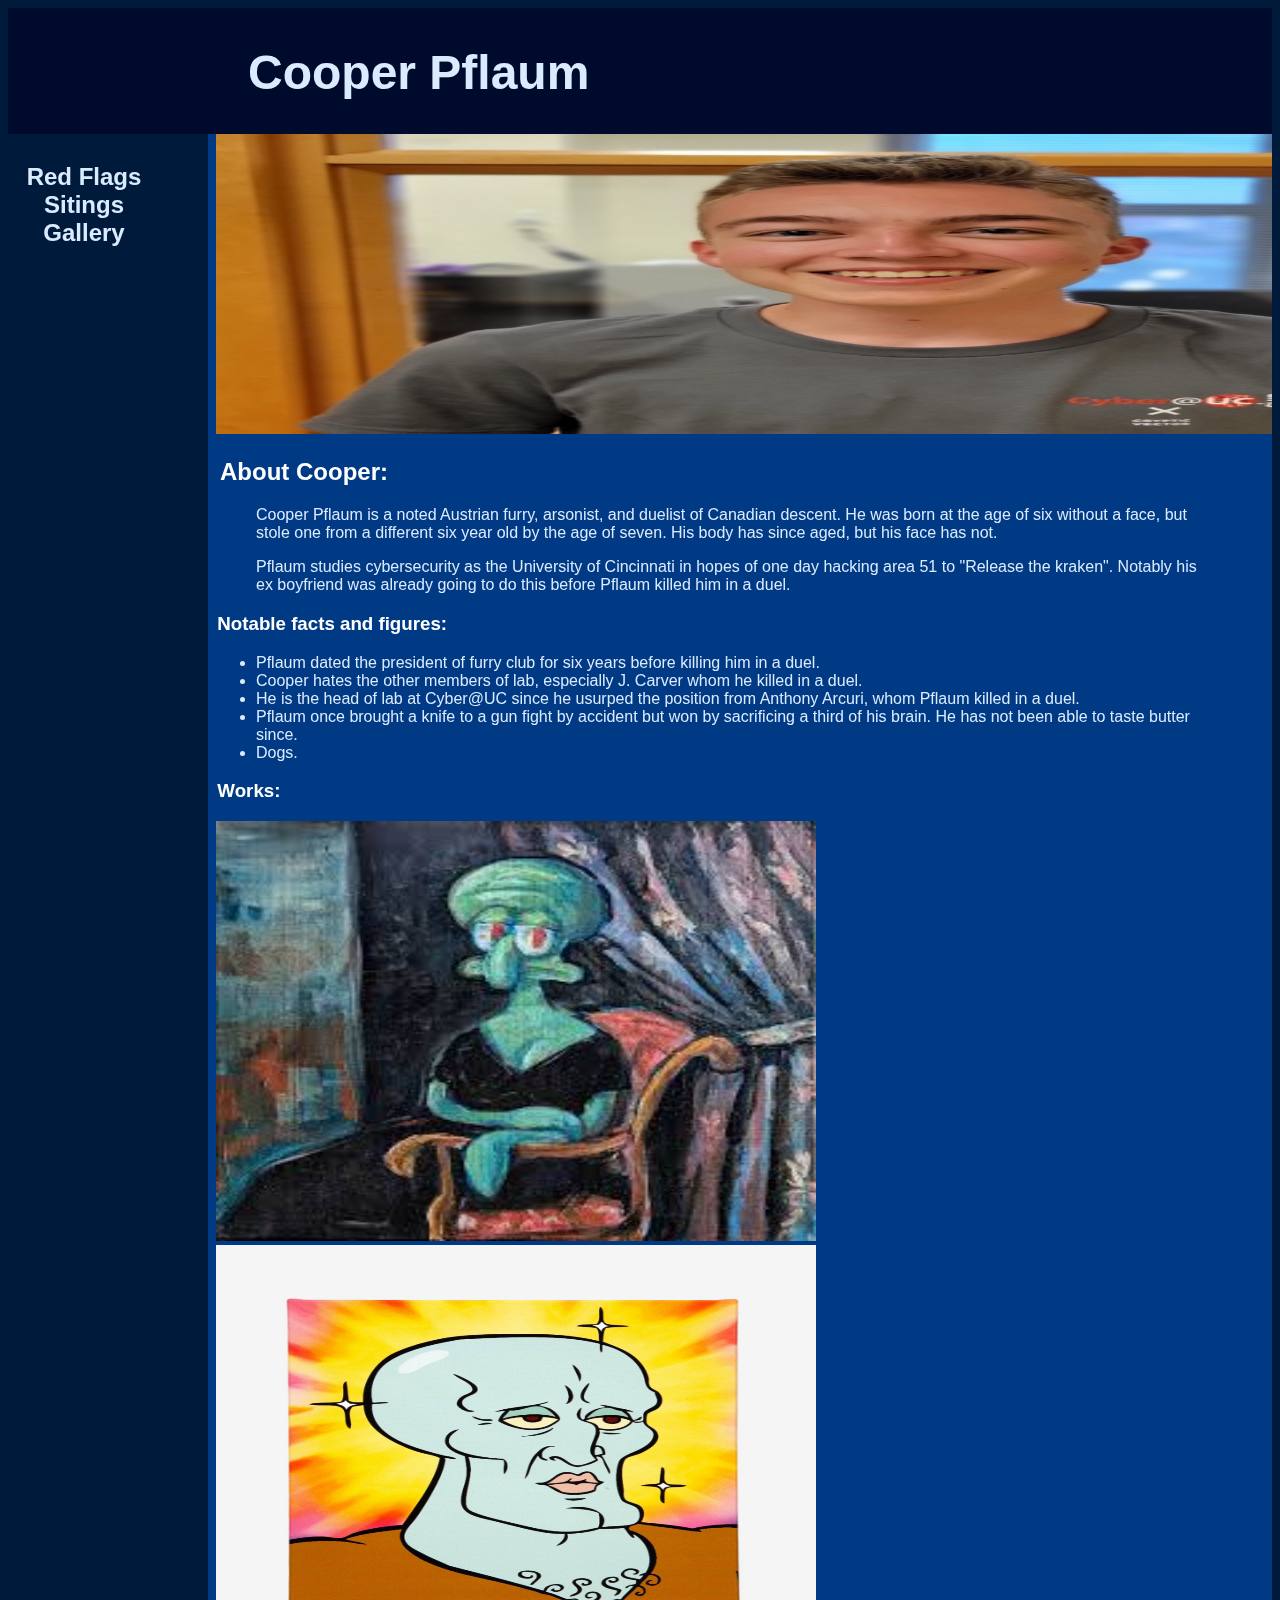
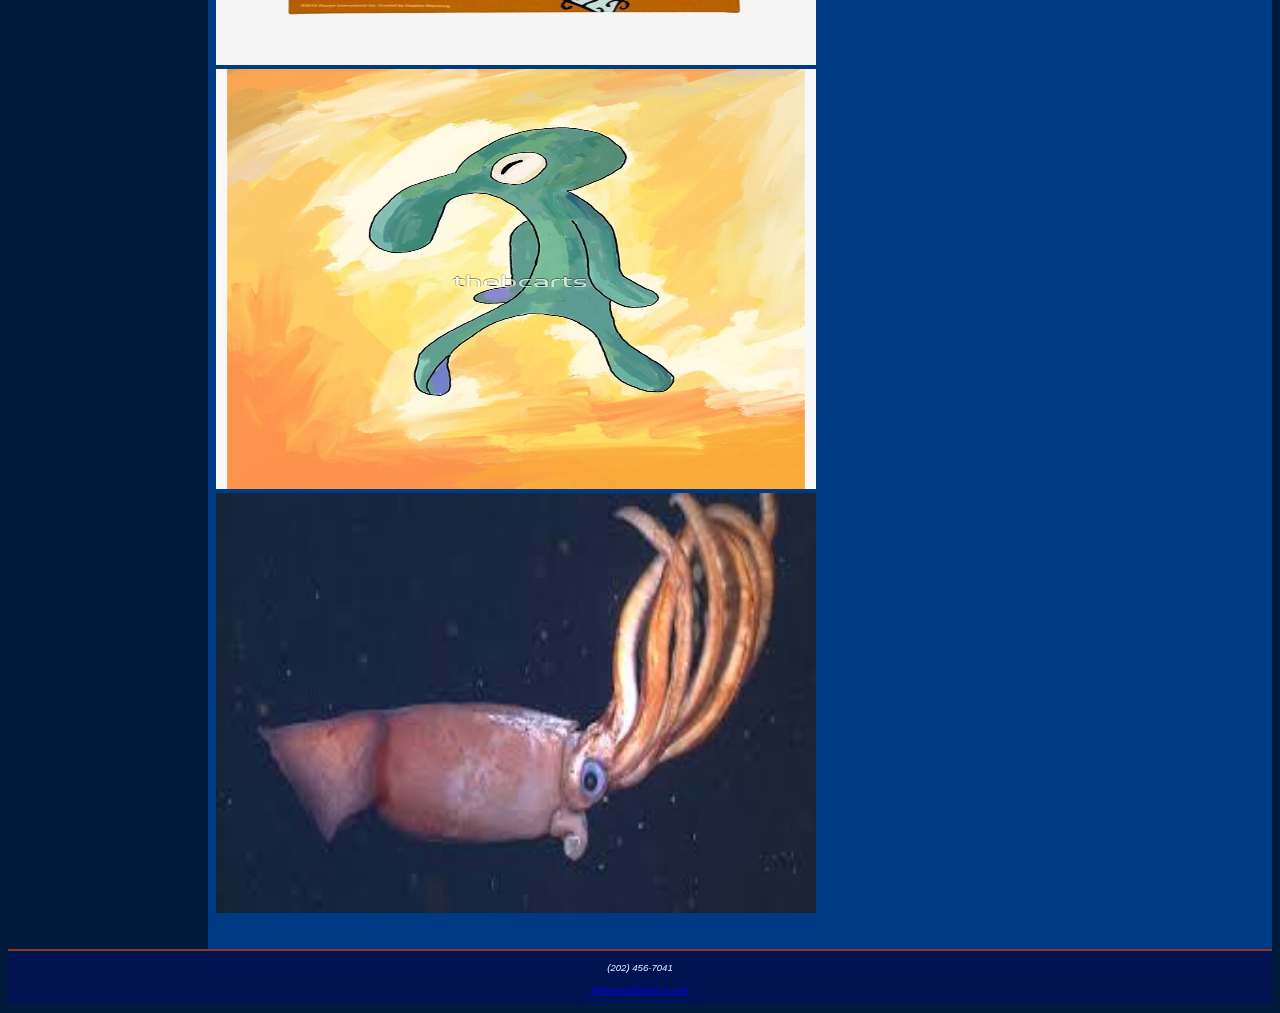
<file: index.html>
<!DOCTYPE html>
<html lang="en">
<head>
<meta charset="utf-8">
<title>Cooper Pflaum</title>
<link href="locksport.css" rel="stylesheet">
</head>
<body>
<header>
<h1>Cooper Pflaum</h1>
</header>
<nav>
	<ul>
		<li><a href="index.html">Red Flags</a></li>
		<li><a href="sitings.html">Sitings</a> </li>
		<li><a href="sallery.html">Gallery</a> </li>
	</ul>
 </nav>
 
 <main>
<img src="Banner.jpg" alt="World's fuzziest fur." width="1400" height="300">
 <h2>About Cooper:</h2>
 <p>Cooper Pflaum is a noted Austrian furry, arsonist, and duelist of Canadian descent. He was born at the age of six without a face, but stole one from a different six year old by the age of seven. His body has since aged, but his face has not.</p>
 <p>Pflaum studies cybersecurity as the University of Cincinnati in hopes of one day hacking area 51 to "Release the kraken". Notably his ex boyfriend was already going to do this before Pflaum killed him in a duel.</p>
 <h3>Notable facts and figures:</h3>
 <ul>
	<li>Pflaum dated the president of furry club for six years before killing him in a duel.</li>
	<li>Cooper hates the other members of lab, especially J. Carver whom he killed in a duel.</li>
	<li>He is the head of lab at Cyber@UC since he usurped the position from Anthony Arcuri, whom Pflaum killed in a duel.</li>
	<li>Pflaum once brought a knife to a gun fight by accident but won by sacrificing a third of his brain. He has not been able to taste butter since.</li>
	<li>Dogs.</li>
 </ul>
<h3>Works:</h3>
        <img src="squid1.jpg" width="600" height="420">
		<img src="squid2.jpg" width="600" height="420">
		<img src="squid3.jpg" width="600" height="420">
		<img src="squid4.jpg" width="600" height="420">
 </main>
 <footer> 
 <br>(202) 456-7041<br><br>
 <a href="pflaumca@mail.uc.edu">pflaumca@mail.uc.edu</a>
 </footer>
</body>
</html>
</file>
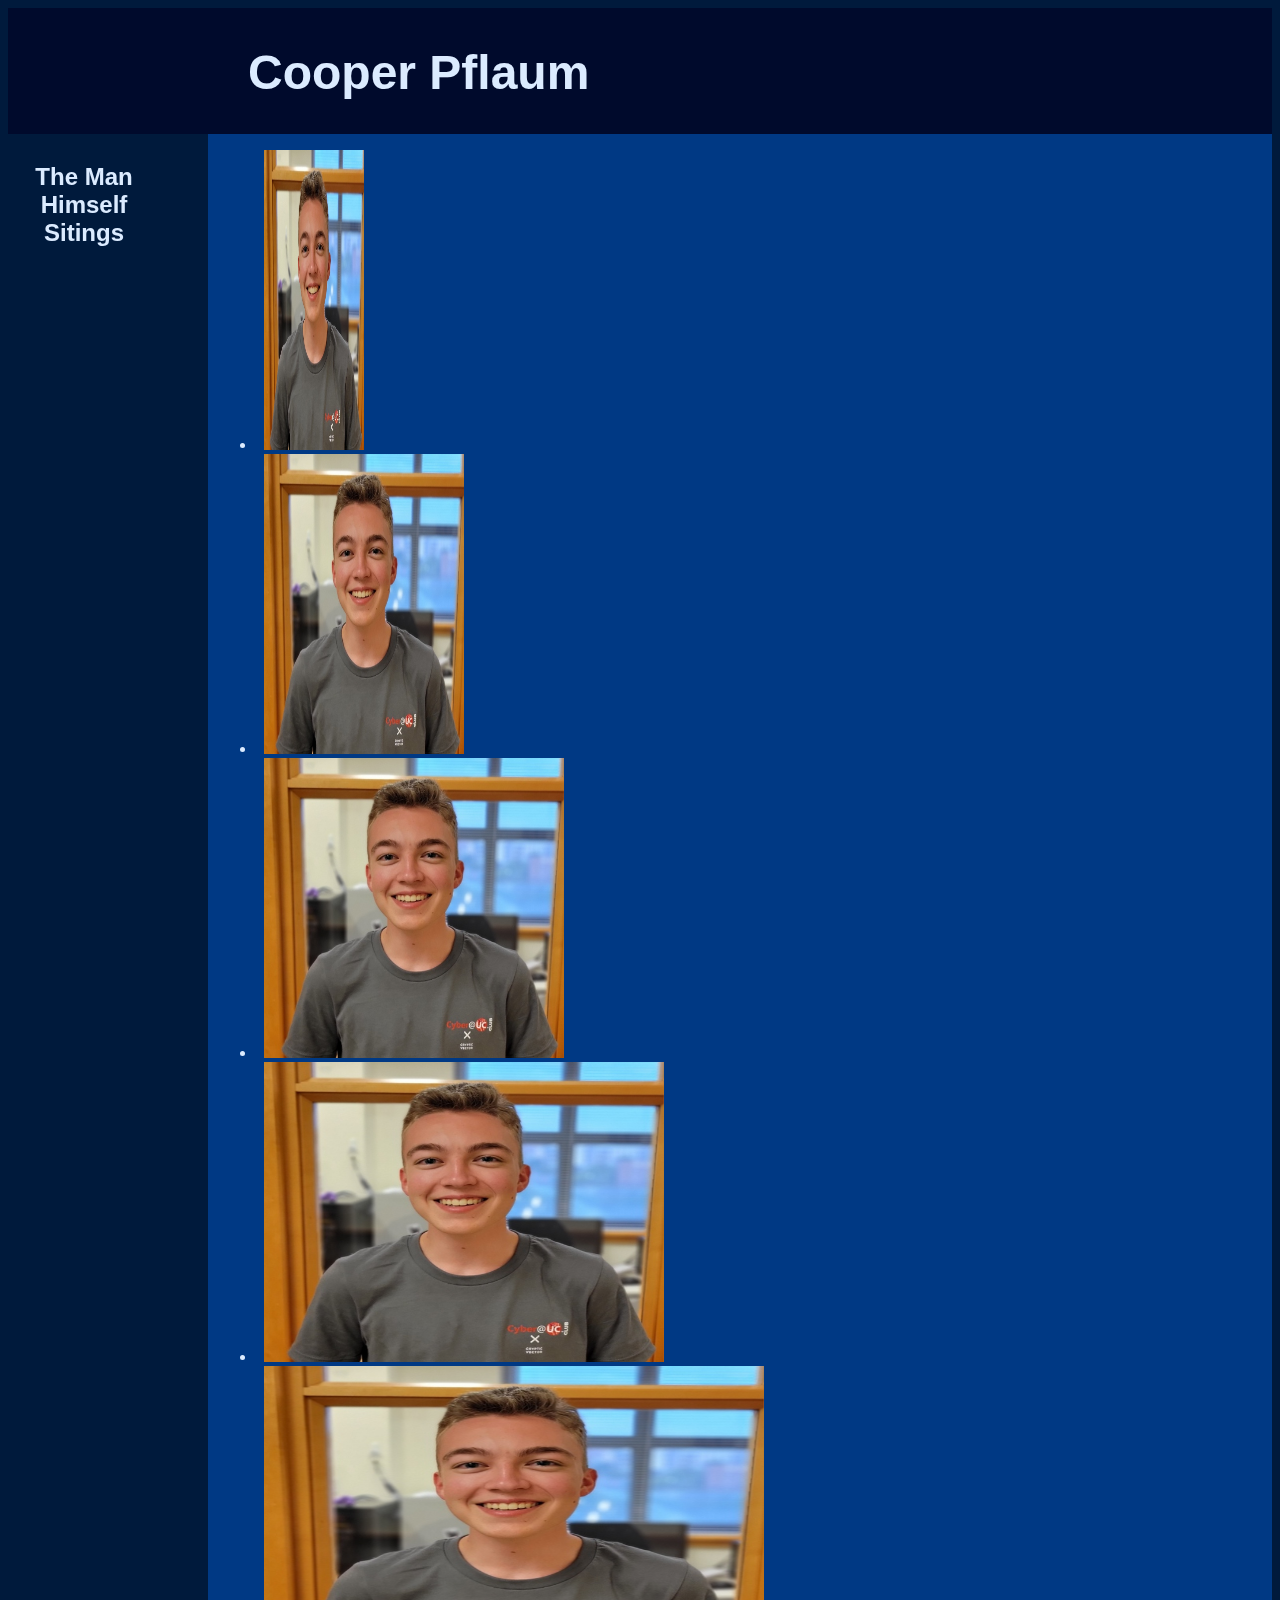
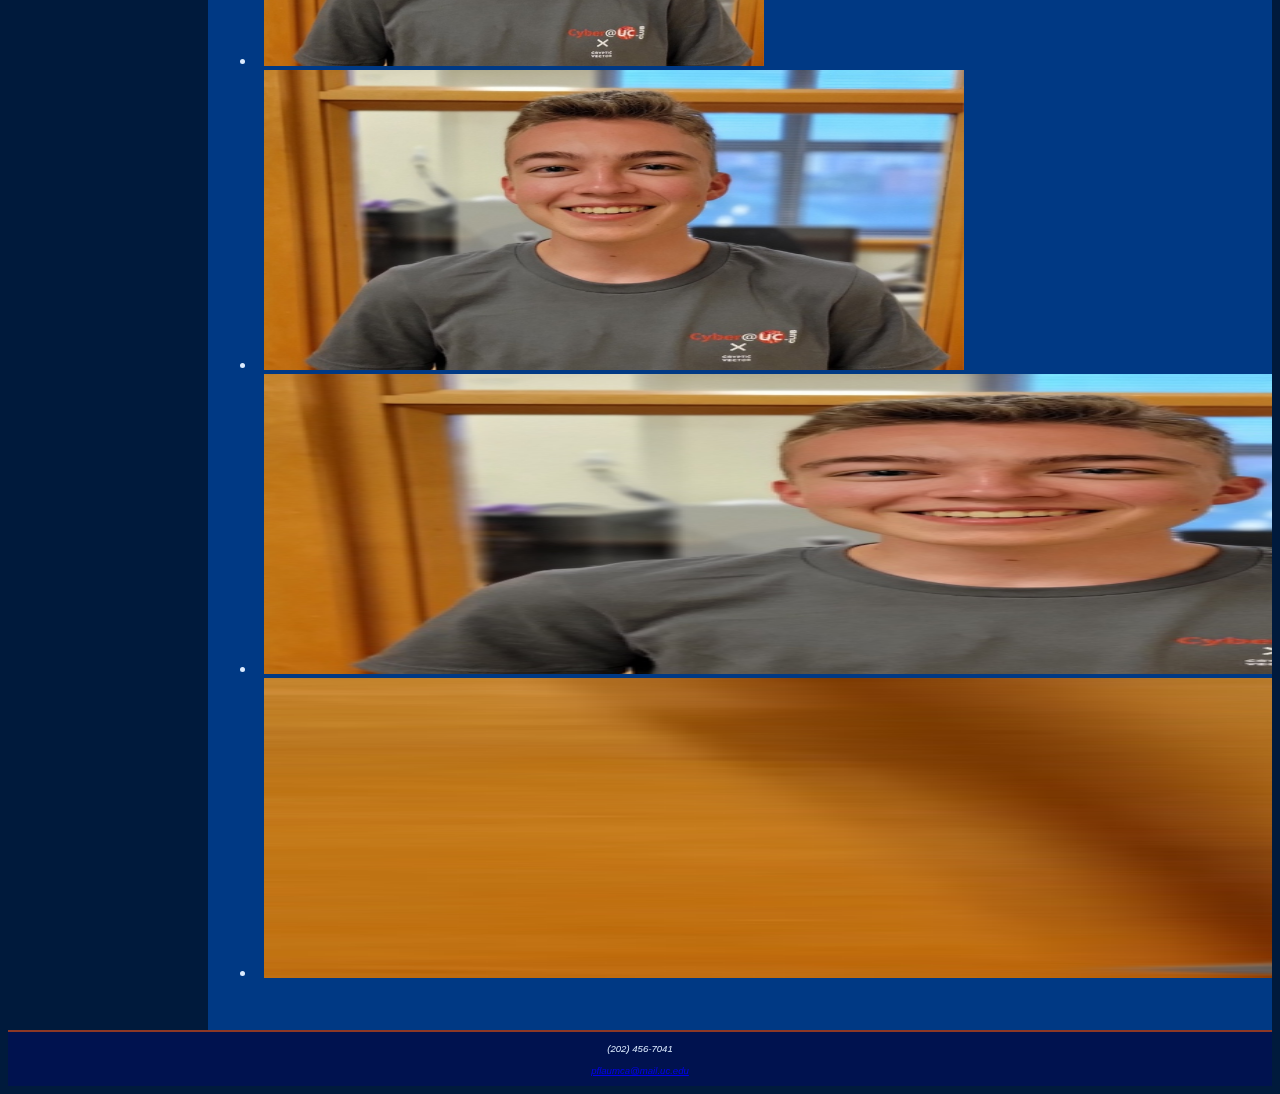
<file: index1.html>
<!DOCTYPE html>
<html lang="en">
<head>
<meta charset="utf-8">
<title>Cooper Pflaum</title>
<link href="locksport.css" rel="stylesheet">
</head>
<body>
  <audio id="noise" src="loud-noise.mp3" preload="auto"></audio>

<script>
  const imgSrc = 'BWAH.png';
const imgWidthInput = document.getElementById("600");
const imgHeightInput = document.getElementById("600");

function showImage() {
  imageContainer.innerHTML = ''; // Clear previous image
  const img = document.createElement('img');
  img.src = imgSrc;
  img.width = parseInt(imgWidthInput.value) || 300;
  img.height = parseInt(imgHeightInput.value) || 300;
  imageContainer.appendChild(img);
}

// Show image every 10 seconds, starting immediately
showImage();
setInterval(showImage, intervalSeconds * 1000);
  const intervalSeconds = 30; // Interval in seconds
  const audio = document.getElementById('noise');

  function playNoise() {
    // Reset audio to the beginning and play
    audio.pause();
    audio.currentTime = 0;
    audio.play().catch(e => console.error("Play failed:", e));
  }

  // Play noise every intervalSeconds
  setInterval(playNoise, intervalSeconds * 1000);
</script>

<header>
  <h1>Cooper Pflaum</h1>
</header>
<nav>
  <ul>
    <li><a href="index.html">The Man Himself</a></li>
    <li><a href="sitings.html">Sitings</a></li>
  </ul>
</nav>

<main>
  <ul>
    <li><img src="Banner.jpg" alt="World's fuzziest fur." width="100" height="300"></li>
    <li><img src="Banner.jpg" alt="World's fuzziest fur." width="200" height="300"></li>
    <li><img src="Banner.jpg" alt="World's fuzziest fur." width="300" height="300"></li>
    <li><img src="Banner.jpg" alt="World's fuzziest fur." width="400" height="300"></li>
    <li><img src="Banner.jpg" alt="World's fuzziest fur." width="500" height="300"></li>
    <li><img src="Banner.jpg" alt="World's fuzziest fur." width="700" height="300"></li>
    <li><img src="Banner.jpg" alt="World's fuzziest fur." width="1500" height="300"></li>
    <li><img src="Banner.jpg" alt="World's fuzziest fur." width="15000" height="300"></li>
  </ul>
</main>

<footer> 
  <br>(202) 456-7041<br><br>
  <a href="mailto:pflaumca@mail.uc.edu">pflaumca@mail.uc.edu</a>
</footer>

</body>
</html>
</file>
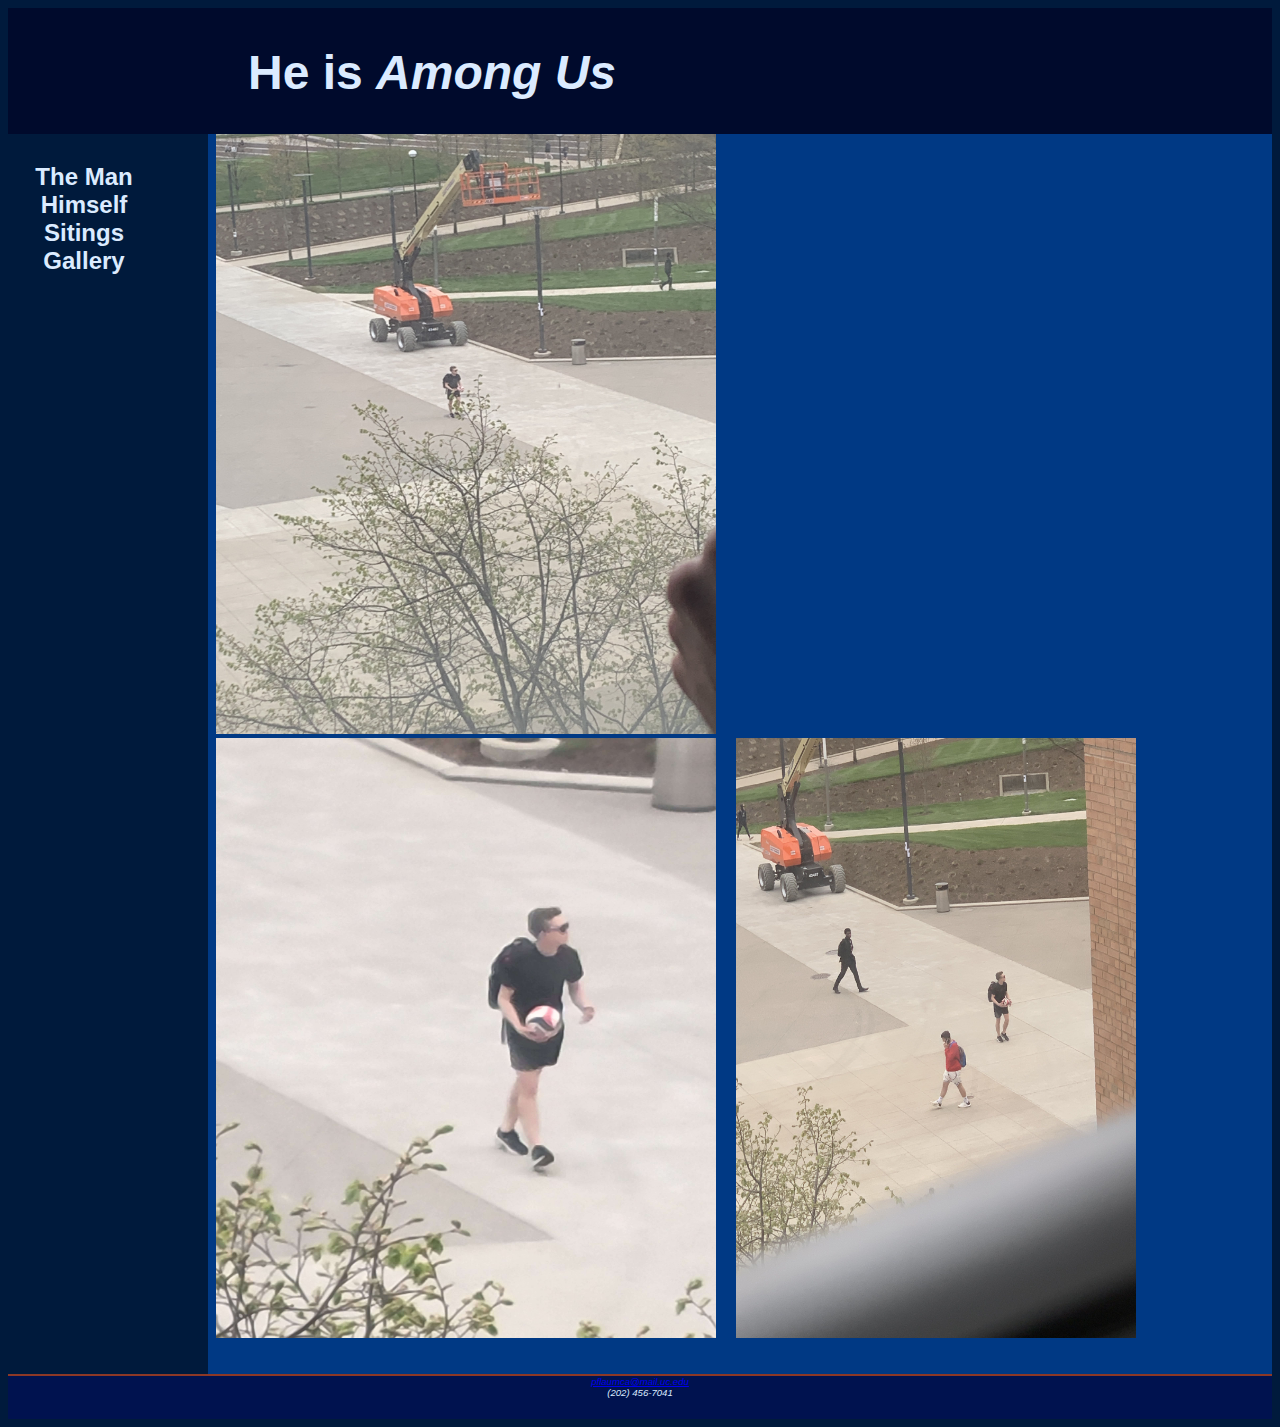
<file: sitings.html>
<!DOCTYPE html>
<html lang="en">
<head>
<meta charset="utf-8">
<title>Sitings</title>
<link href="locksport.css" rel="stylesheet">
</head>
<body>
<header>
<h1>He is <i>Among Us</i></h1>
</header>
<nav>
	<ul>
		<li><a href="index.html">The Man Himself</a></li>
		<li><a href="sitings.html">Sitings</a> </li>
		<li><a href="gallery.html">Gallery</a> </li>
	</ul>
 </nav>
 <main>

<img src="cooper1.jpg" alt="International war criminal at large" width="500" height="600">
<img src="cooper2.jpg" alt="Cooper shortly after escaping Alcatraz" width="500" height="600">
<img src= "cooper3.jpg" alt="A dial lock with a key in the back." width="400" height="600">
 </main>
 <footer>
 <a href="pflaumca@mail.uc.edu">pflaumca@mail.uc.edu</a>
  <br>(202) 456-7041<br><br>
 </footer>
</body>
</html>
</file>
<file: locksport.css>
body { background-color:  #001a3c ;
		background-repeat: no-repeat;
		background-attachment: fixed;
		color:  #dbebff  ;
		font-family: Tahoma, Arial, sans-serif;
}
#wrapper { background-color:  #003984 ;
			padding-left: 0;
			margin-left: auto;
			margin-right: auto;
			width: 80%;
			min-width: 900px;
			max-width: 1280px;
}
header { background-color:  #000a2c;
		background-repeat: no-repeat;
		color: #dbebff;
		padding-top: 5px;
		padding-bottom: 2px;
		padding-left: 240px;
		
}
nav a {text-decoration: none;}
nav a:link { color: #dbebff; }
nav a:visited { color:  #ca41e3 ; }
nav a:hover{ color:#ffb3ff; }
h1 {font-size: 3em;}
h2 {color:   #ffffff ;
	padding-left: .5em;
	}
h3, dt {color:   #ffffff ;
	padding-left: .5em;
	}
.floatleft {
	float: left;
	padding-right: 2em;
	padding-bottom: 2em;
}
.onethird {
	float: left;
	width: 33%;
}
p {
	padding-left: 3em;
	padding-right: 2em;
}
div {
	padding-left: 3em;
	padding-right: 2em;
}
ul {
	padding-left: 3em;
	padding-right: 2em;
}
dl {
	padding-left: 3em;
	padding-right: 2em;
}
nav {float: left;
	font-weight: bold;
	text-align: center;
	font-size: 1.5em;
	padding-top: 5px;
	width: 200px;
}
nav a {text-decoration: none;}
nav a :link { color: #FEF6C2; }
nav a :visited { color: #D2B48C; }
nav a :hover{ color: #CC9933; }
nav ul {list-style-type: none;
	padding-left: 0%;
}
main {display: block;
	overflow: auto;
	background-color:  #003984 ;
	padding-left: 0;
	margin-left: 200px;
	padding-top: 0;
	padding-right: 2em;
	padding-bottom: 2em;
}

img {padding-left: .5em;
	padding-right: .5em;
}

#Banner {padding-left: 50em;
}
footer { background-color:  #00124f ;
		font-size: .60em;
		font-style: italic;
		text-align: center;
		padding-bottom: 1em;
		border-top: 2px solid #8C3826;

}
table { margin: auto;
		width: 90%;
		border-spacing: 0;
}
th, td { padding: 10px; }
tr { background-color: #000a2c; }
</file>
